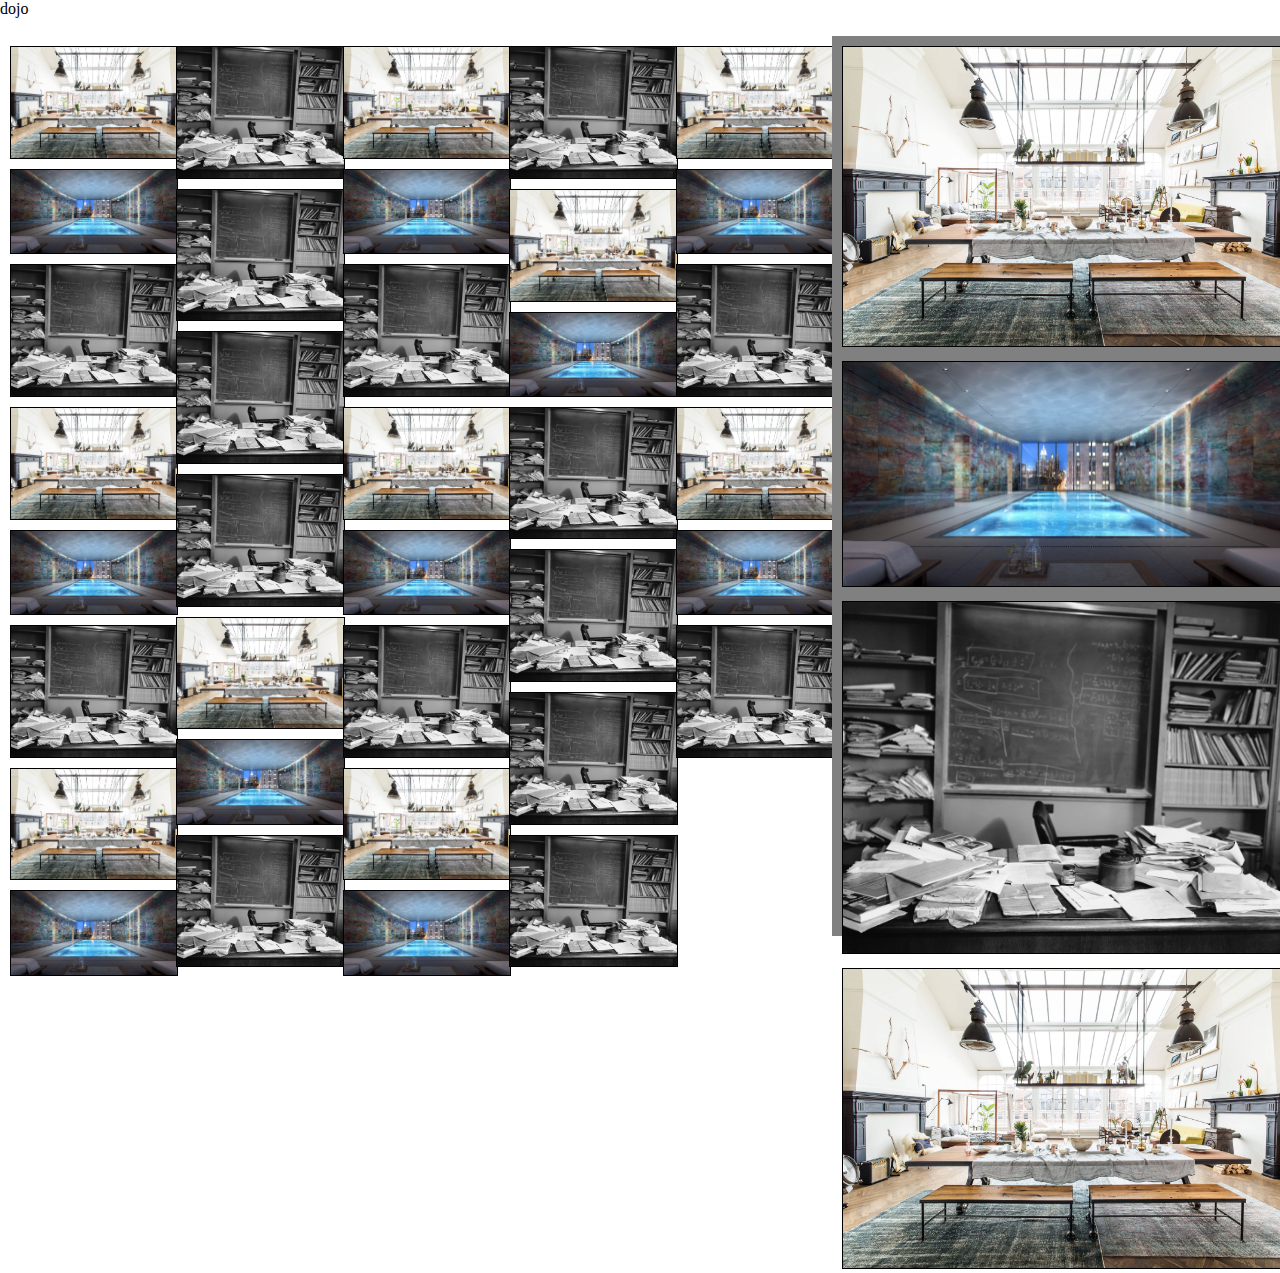
<file: index.html>
<!DOCTYPE html>
<html>

<head>
	<title>Dojo</title>
	<link rel="stylesheet" type="text/css" href="index.css">

</head>

<body>
	<div class="header">
		dojo
	</div>

	
	</br>


	<div class="container">
	   	<div class="left">
			<section id="photos">
				<img src="photos/uno.jpg" alt="Cute cat">
				<img src="photos/dos.jpg" alt="Cute cat">
				<img src="photos/tres.jpg" alt="Cute cat">
				<img src="photos/uno.jpg" alt="Cute cat">
				<img src="photos/dos.jpg" alt="Cute cat">
				<img src="photos/tres.jpg" alt="Cute cat">
				<img src="photos/uno.jpg" alt="Cute cat">
				<img src="photos/dos.jpg" alt="Cute cat">
				<img src="photos/tres.jpg" alt="Cute cat">
				<img src="photos/tres.jpg" alt="Cute cat">
				<img src="photos/tres.jpg" alt="Cute cat">
				<img src="photos/tres.jpg" alt="Cute cat">
				<img src="photos/uno.jpg" alt="Cute cat">
				<img src="photos/dos.jpg" alt="Cute cat">
				<img src="photos/tres.jpg" alt="Cute cat">
				<img src="photos/uno.jpg" alt="Cute cat">
				<img src="photos/dos.jpg" alt="Cute cat">
				<img src="photos/tres.jpg" alt="Cute cat">
				<img src="photos/uno.jpg" alt="Cute cat">
				<img src="photos/dos.jpg" alt="Cute cat">
				<img src="photos/tres.jpg" alt="Cute cat">
				<img src="photos/uno.jpg" alt="Cute cat">
				<img src="photos/dos.jpg" alt="Cute cat">
				<img src="photos/tres.jpg" alt="Cute cat">
				<img src="photos/uno.jpg" alt="Cute cat">
				<img src="photos/dos.jpg" alt="Cute cat">
				<img src="photos/tres.jpg" alt="Cute cat">
				<img src="photos/tres.jpg" alt="Cute cat">
				<img src="photos/tres.jpg" alt="Cute cat">
				<img src="photos/tres.jpg" alt="Cute cat">
				<img src="photos/uno.jpg" alt="Cute cat">
				<img src="photos/dos.jpg" alt="Cute cat">
				<img src="photos/tres.jpg" alt="Cute cat">
				<img src="photos/uno.jpg" alt="Cute cat">
				<img src="photos/dos.jpg" alt="Cute cat">
				<img src="photos/tres.jpg" alt="Cute cat">
			</section>

	   	</div>
	   

	   	<div class="right">
	   		<section id="top_photos">
				<img src="photos/uno.jpg" alt="Cute cat">
				<img src="photos/dos.jpg" alt="Cute cat">
				<img src="photos/tres.jpg" alt="Cute cat">
				<img src="photos/uno.jpg" alt="Cute cat">
	   		</section>
	   	</div>
	</div>


</body>

</html>
</file>
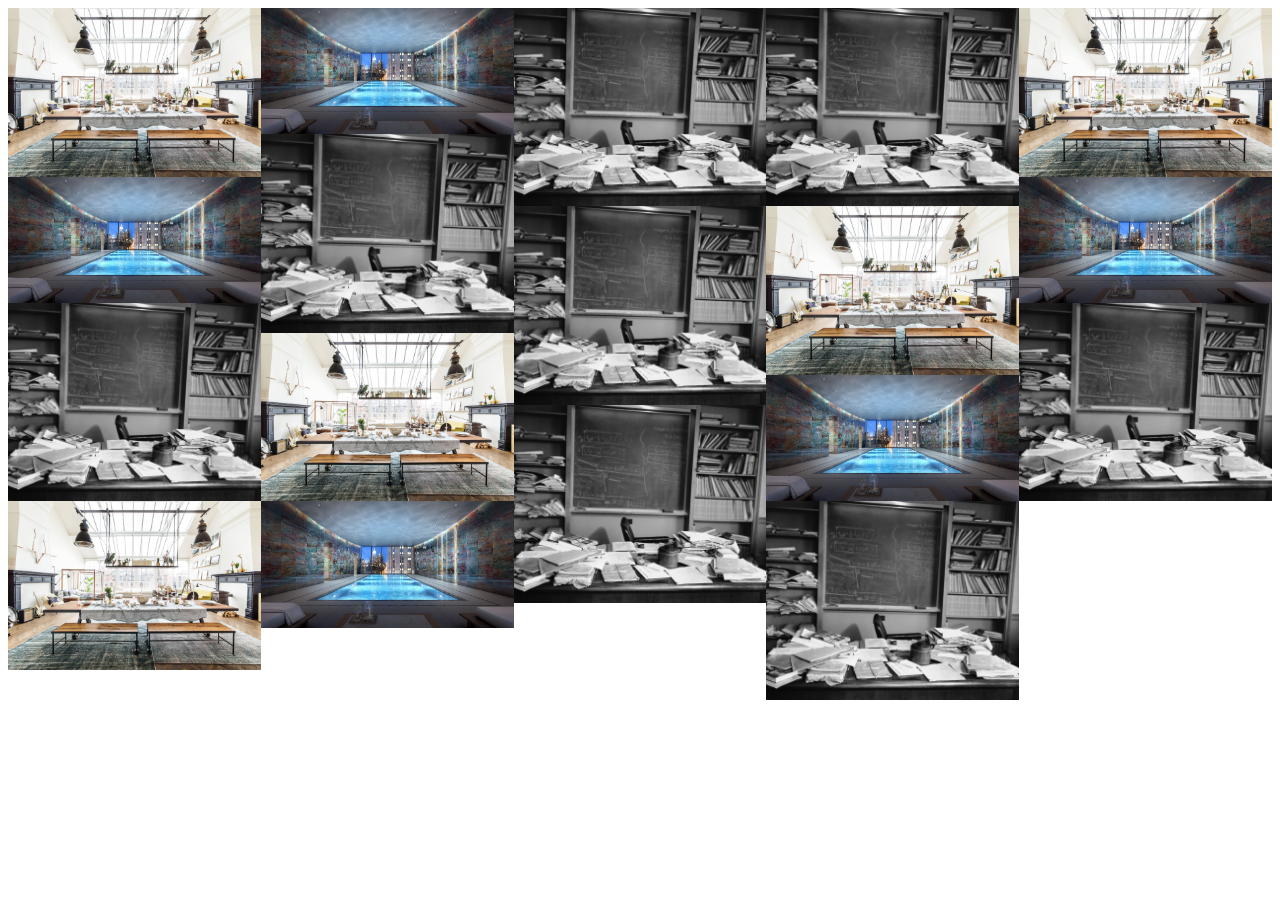
<file: test.html>
<!DOCTYPE html>
<html>

<head>
	<title>Dojo</title>
	<link rel="stylesheet" type="text/css" href="test.css">
	<script language="javascript" type="text/javascript" src="test.js"></script>

</head>

<body>

	<section id="photos">
		<img src="photos/uno.jpg" alt="Cute cat">
		<img src="photos/dos.jpg" alt="Cute cat">
		<img src="photos/tres.jpg" alt="Cute cat">
		<img src="photos/uno.jpg" alt="Cute cat">
		<img src="photos/dos.jpg" alt="Cute cat">
		<img src="photos/tres.jpg" alt="Cute cat">
		<img src="photos/uno.jpg" alt="Cute cat">
		<img src="photos/dos.jpg" alt="Cute cat">
		<img src="photos/tres.jpg" alt="Cute cat">
		<img src="photos/tres.jpg" alt="Cute cat">
		<img src="photos/tres.jpg" alt="Cute cat">
		<img src="photos/tres.jpg" alt="Cute cat">
		<img src="photos/uno.jpg" alt="Cute cat">
		<img src="photos/dos.jpg" alt="Cute cat">
		<img src="photos/tres.jpg" alt="Cute cat">
		<img src="photos/uno.jpg" alt="Cute cat">
		<img src="photos/dos.jpg" alt="Cute cat">
		<img src="photos/tres.jpg" alt="Cute cat">
	</section>


</body>

</html>
</file>
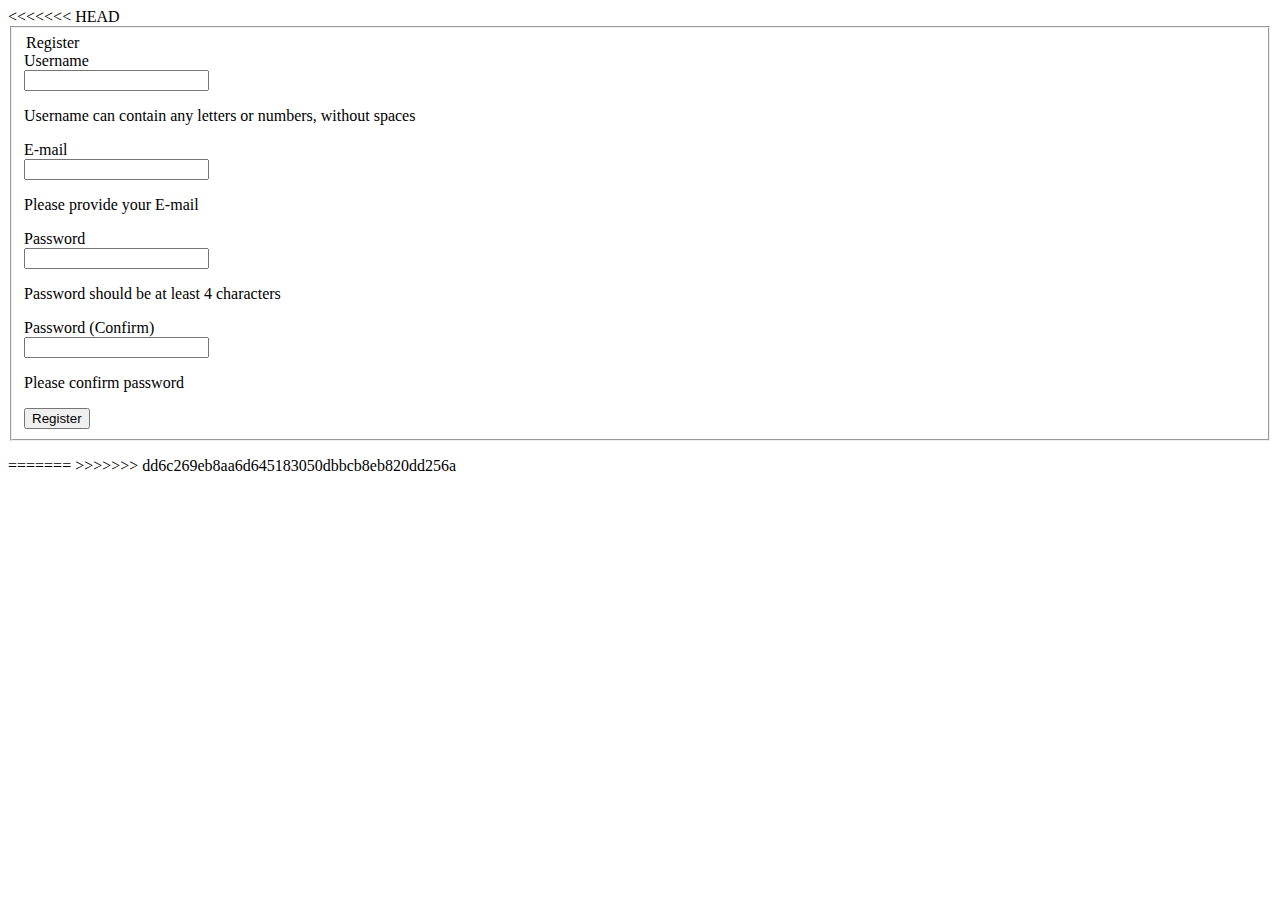
<file: firstapp/app/views/login.scala.html>
<<<<<<< HEAD
<html>
    <head>
        <title>Zentasks</title>
    </head>
    <body>
        <form class="form-horizontal" action='' method="POST">
          <fieldset>
            <div id="legend">
              <legend class="">Register</legend>
            </div>
            <div class="control-group">
              <!-- Username -->
              <label class="control-label"  for="username">Username</label>
              <div class="controls">
                <input type="text" id="username" name="username" placeholder="" class="input-xlarge">
                <p class="help-block">Username can contain any letters or numbers, without spaces</p>
              </div>
            </div>

            <div class="control-group">
              <!-- E-mail -->
              <label class="control-label" for="email">E-mail</label>
              <div class="controls">
                <input type="text" id="email" name="email" placeholder="" class="input-xlarge">
                <p class="help-block">Please provide your E-mail</p>
              </div>
            </div>

            <div class="control-group">
              <!-- Password-->
              <label class="control-label" for="password">Password</label>
              <div class="controls">
                <input type="password" id="password" name="password" placeholder="" class="input-xlarge">
                <p class="help-block">Password should be at least 4 characters</p>
              </div>
            </div>

            <div class="control-group">
              <!-- Password -->
              <label class="control-label"  for="password_confirm">Password (Confirm)</label>
              <div class="controls">
                <input type="password" id="password_confirm" name="password_confirm" placeholder="" class="input-xlarge">
                <p class="help-block">Please confirm password</p>
              </div>
            </div>

            <div class="control-group">
              <!-- Button -->
              <div class="controls">
                <button class="btn btn-success">Register</button>
              </div>
            </div>
          </fieldset>
        </form>
    </body>
</html>
=======
>>>>>>> dd6c269eb8aa6d645183050dbbcb8eb820dd256a
</file>
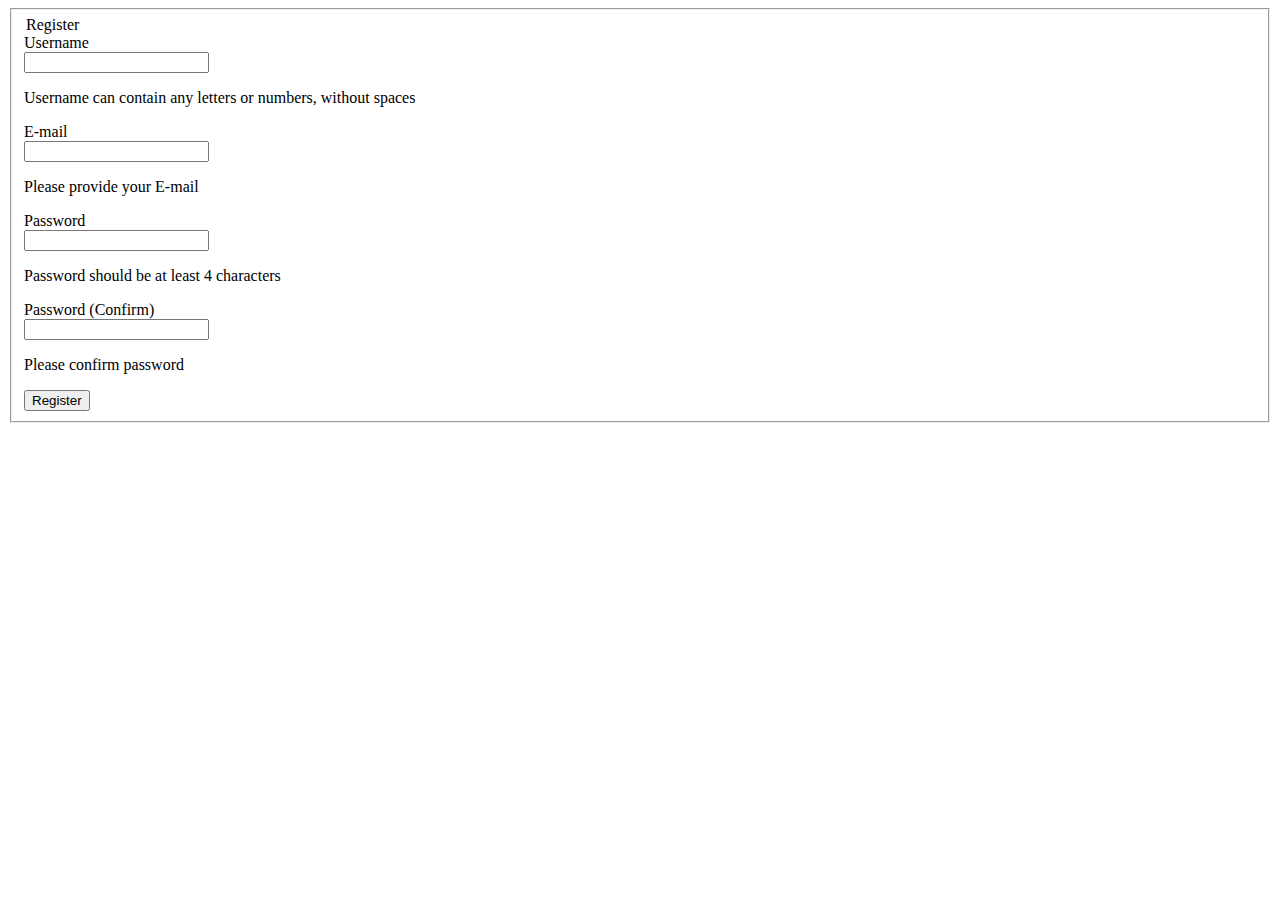
<file: test2/firstapp/app/views/login.scala.html>
<html>
    <head>
        <title>Zentasks</title>
    </head>
    <body>
        <form class="form-horizontal" action='' method="POST">
          <fieldset>
            <div id="legend">
              <legend class="">Register</legend>
            </div>
            <div class="control-group">
              <!-- Username -->
              <label class="control-label"  for="username">Username</label>
              <div class="controls">
                <input type="text" id="username" name="username" placeholder="" class="input-xlarge">
                <p class="help-block">Username can contain any letters or numbers, without spaces</p>
              </div>
            </div>

            <div class="control-group">
              <!-- E-mail -->
              <label class="control-label" for="email">E-mail</label>
              <div class="controls">
                <input type="text" id="email" name="email" placeholder="" class="input-xlarge">
                <p class="help-block">Please provide your E-mail</p>
              </div>
            </div>

            <div class="control-group">
              <!-- Password-->
              <label class="control-label" for="password">Password</label>
              <div class="controls">
                <input type="password" id="password" name="password" placeholder="" class="input-xlarge">
                <p class="help-block">Password should be at least 4 characters</p>
              </div>
            </div>

            <div class="control-group">
              <!-- Password -->
              <label class="control-label"  for="password_confirm">Password (Confirm)</label>
              <div class="controls">
                <input type="password" id="password_confirm" name="password_confirm" placeholder="" class="input-xlarge">
                <p class="help-block">Please confirm password</p>
              </div>
            </div>

            <div class="control-group">
              <!-- Button -->
              <div class="controls">
                <button class="btn btn-success">Register</button>
              </div>
            </div>
          </fieldset>
        </form>
    </body>
</html>
</file>
<file: index.css>
body, html {
  height: 100%;
  margin:0;
  padding:0;
}

.header {
/*  height:5%;
*/  width:100%;
}

.container {
  width:100%;
  height:100%;
  color: white;
}
.left {
  width:65%;
  height:100%;
  float:left;
  background-color: white;
}
.right {
  width:35%;
  height:100%;
  float:right;
  background-color: gray;
}


#photos {
   /* Prevent vertical gaps */
   line-height: 0;
   
   -webkit-column-count: 5;
   -webkit-column-gap:   0px;
   -moz-column-count:    5;
   -moz-column-gap:      0px;
   column-count:         5;
   column-gap:           0px;
}

#photos img {
  /* Just in case there are inline attributes */
  width: 100% !important;
  height: auto !important;
}

#top_photos img {
  width: 100% !important;
  height: auto !important;
}

img {

  border: 1px solid black;
  margin-left:10px;
  margin-top:10px;
}

@media (max-width: 1200px) {
  #photos {
  -moz-column-count:    4;
  -webkit-column-count: 4;
  column-count:         4;
  }
}
@media (max-width: 1000px) {
  #photos {
  -moz-column-count:    3;
  -webkit-column-count: 3;
  column-count:         3;
  }
}
@media (max-width: 800px) {
  #photos {
  -moz-column-count:    2;
  -webkit-column-count: 2;
  column-count:         2;
  }
}
@media (max-width: 400px) {
  #photos {
  -moz-column-count:    1;
  -webkit-column-count: 1;
  column-count:         1;
  }
}
</file>
<file: test.css>
#photos {
   /* Prevent vertical gaps */
   line-height: 0;
   
   -webkit-column-count: 5;
   -webkit-column-gap:   0px;
   -moz-column-count:    5;
   -moz-column-gap:      0px;
   column-count:         5;
   column-gap:           0px;
}

#photos img {
  /* Just in case there are inline attributes */
  width: 100% !important;
  height: auto !important;
}

@media (max-width: 1200px) {
  #photos {
  -moz-column-count:    4;
  -webkit-column-count: 4;
  column-count:         4;
  }
}
@media (max-width: 1000px) {
  #photos {
  -moz-column-count:    3;
  -webkit-column-count: 3;
  column-count:         3;
  }
}
@media (max-width: 800px) {
  #photos {
  -moz-column-count:    2;
  -webkit-column-count: 2;
  column-count:         2;
  }
}
@media (max-width: 400px) {
  #photos {
  -moz-column-count:    1;
  -webkit-column-count: 1;
  column-count:         1;
  }
}
</file>
